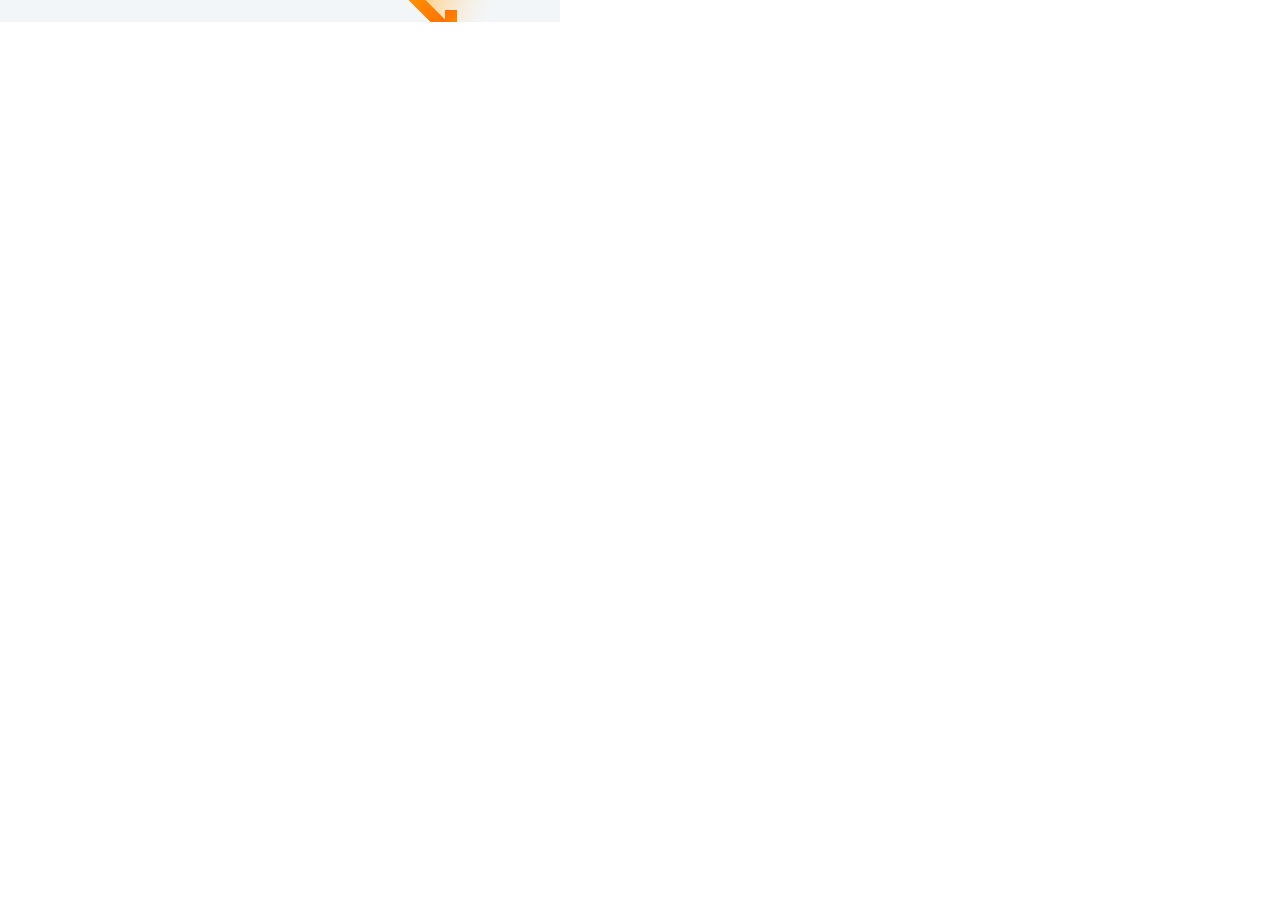
<file: src/ui/index.html>
<html window-frame="extended">
    <header style="border-bottom: color(border) solid 0px;">
        <window-caption role=window-caption  style="background-image: url('data:image/svg+xml;utf8,%3Csvg%20width%3D%22560%22%20height%3D%2280%22%20viewBox%3D%220%200%20560%2080%22%20fill%3D%22none%22%20xmlns%3D%22http%3A%2F%2Fwww.w3.org%2F2000%2Fsvg%22%3E%0A%3Crect%20width%3D%22560%22%20height%3D%2280%22%20fill%3D%22%23F3F6F9%22%2F%3E%0A%3Cpath%20d%3D%22M65.541%2042.2432H61.5234L61.502%2039.9014H64.8213C65.4085%2039.9014%2065.8848%2039.8298%2066.25%2039.6865C66.6224%2039.5433%2066.8945%2039.3356%2067.0664%2039.0635C67.2383%2038.7842%2067.3242%2038.4404%2067.3242%2038.0322C67.3242%2037.5667%2067.2383%2037.1908%2067.0664%2036.9043C66.8945%2036.6178%2066.6224%2036.4102%2066.25%2036.2812C65.8848%2036.1452%2065.4121%2036.0771%2064.832%2036.0771H62.791V49H59.2891V33.3594H64.832C65.7702%2033.3594%2066.6081%2033.4453%2067.3457%2033.6172C68.0833%2033.7891%2068.71%2034.054%2069.2256%2034.4121C69.7484%2034.7702%2070.1458%2035.2178%2070.418%2035.7549C70.6901%2036.292%2070.8262%2036.9258%2070.8262%2037.6562C70.8262%2038.2936%2070.6829%2038.888%2070.3965%2039.4395C70.1172%2039.9909%2069.666%2040.4385%2069.043%2040.7822C68.4199%2041.126%2067.5856%2041.3122%2066.54%2041.3408L65.541%2042.2432ZM65.4014%2049H60.6318L61.8994%2046.293H65.4014C65.9385%2046.293%2066.3753%2046.207%2066.7119%2046.0352C67.0485%2045.8633%2067.2956%2045.6305%2067.4531%2045.3369C67.6107%2045.0433%2067.6895%2044.7139%2067.6895%2044.3486C67.6895%2043.9189%2067.6143%2043.5465%2067.4639%2043.2314C67.3206%2042.9163%2067.0915%2042.6729%2066.7764%2042.501C66.4684%2042.3291%2066.0566%2042.2432%2065.541%2042.2432H62.4043L62.4258%2039.9014H66.2607L67.0771%2040.8252C68.0726%2040.8037%2068.8675%2040.9648%2069.4619%2041.3086C70.0635%2041.6452%2070.4967%2042.0892%2070.7617%2042.6406C71.0267%2043.1921%2071.1592%2043.7757%2071.1592%2044.3916C71.1592%2045.4085%2070.9408%2046.2607%2070.5039%2046.9482C70.0671%2047.6286%2069.4189%2048.1406%2068.5596%2048.4844C67.7074%2048.8281%2066.6546%2049%2065.4014%2049ZM78.9473%2045.5303L82.4277%2033.3594H86.3271L80.9668%2049H78.4209L78.9473%2045.5303ZM75.7783%2033.3594L79.248%2045.5303L79.7959%2049H77.2178L71.8896%2033.3594H75.7783ZM90.9893%2037.377V49H87.627V37.377H90.9893ZM87.4229%2034.3691C87.4229%2033.8822%2087.5947%2033.4847%2087.9385%2033.1768C88.2822%2032.8617%2088.7334%2032.7041%2089.292%2032.7041C89.8506%2032.7041%2090.3018%2032.8617%2090.6455%2033.1768C90.9964%2033.4847%2091.1719%2033.8822%2091.1719%2034.3691C91.1719%2034.849%2090.9964%2035.2464%2090.6455%2035.5615C90.3018%2035.8695%2089.8506%2036.0234%2089.292%2036.0234C88.7334%2036.0234%2088.2822%2035.8695%2087.9385%2035.5615C87.5947%2035.2464%2087.4229%2034.849%2087.4229%2034.3691ZM98.8848%2049.2148C97.9609%2049.2148%2097.1338%2049.068%2096.4033%2048.7744C95.6729%2048.4808%2095.0534%2048.0762%2094.5449%2047.5605C94.0436%2047.0378%2093.6605%2046.4362%2093.3955%2045.7559C93.1305%2045.0755%2092.998%2044.3486%2092.998%2043.5752V43.167C92.998%2042.3005%2093.1198%2041.502%2093.3633%2040.7715C93.6068%2040.041%2093.9613%2039.4072%2094.4268%2038.8701C94.8994%2038.3258%2095.4795%2037.9069%2096.167%2037.6133C96.8545%2037.3125%2097.6387%2037.1621%2098.5195%2037.1621C99.3431%2037.1621%20100.077%2037.2982%20100.722%2037.5703C101.366%2037.8353%20101.91%2038.2184%20102.354%2038.7197C102.799%2039.2139%20103.135%2039.8118%20103.364%2040.5137C103.601%2041.2083%20103.719%2041.9889%20103.719%2042.8555V44.2305H94.3516V42.0713H100.432V41.8135C100.432%2041.4053%20100.356%2041.0472%20100.206%2040.7393C100.063%2040.4313%2099.848%2040.195%2099.5615%2040.0303C99.2822%2039.8584%2098.9277%2039.7725%2098.498%2039.7725C98.0898%2039.7725%2097.7497%2039.8584%2097.4775%2040.0303C97.2054%2040.2021%2096.987%2040.4456%2096.8223%2040.7607C96.6647%2041.0687%2096.5501%2041.4303%2096.4785%2041.8457C96.4069%2042.2539%2096.3711%2042.6943%2096.3711%2043.167V43.5752C96.3711%2044.0264%2096.432%2044.4382%2096.5537%2044.8105C96.6755%2045.1829%2096.8545%2045.5016%2097.0908%2045.7666C97.3271%2046.0316%2097.6136%2046.2393%2097.9502%2046.3896C98.2868%2046.54%2098.6699%2046.6152%2099.0996%2046.6152C99.6296%2046.6152%20100.134%2046.515%20100.614%2046.3145C101.094%2046.1068%20101.509%2045.7845%20101.86%2045.3477L103.429%2047.1416C103.192%2047.4854%20102.859%2047.8184%20102.43%2048.1406C102.007%2048.4557%20101.499%2048.7135%20100.904%2048.9141C100.31%2049.1146%2099.6367%2049.2148%2098.8848%2049.2148ZM108.778%2045.7666L111.056%2037.377H113.172L112.452%2041.1152L110.175%2049H108.445L108.778%2045.7666ZM107.736%2037.377L109.262%2045.7344L109.423%2049H107.36L104.503%2037.377H107.736ZM115.234%2045.5732L116.749%2037.377H119.982L117.146%2049H115.084L115.234%2045.5732ZM113.43%2037.377L115.729%2045.7236L116.062%2049H114.311L112.055%2041.126L111.367%2037.377H113.43ZM126.9%2049.2148C125.977%2049.2148%20125.149%2049.068%20124.419%2048.7744C123.688%2048.4808%20123.069%2048.0762%20122.561%2047.5605C122.059%2047.0378%20121.676%2046.4362%20121.411%2045.7559C121.146%2045.0755%20121.014%2044.3486%20121.014%2043.5752V43.167C121.014%2042.3005%20121.135%2041.502%20121.379%2040.7715C121.622%2040.041%20121.977%2039.4072%20122.442%2038.8701C122.915%2038.3258%20123.495%2037.9069%20124.183%2037.6133C124.87%2037.3125%20125.654%2037.1621%20126.535%2037.1621C127.359%2037.1621%20128.093%2037.2982%20128.737%2037.5703C129.382%2037.8353%20129.926%2038.2184%20130.37%2038.7197C130.814%2039.2139%20131.151%2039.8118%20131.38%2040.5137C131.616%2041.2083%20131.734%2041.9889%20131.734%2042.8555V44.2305H122.367V42.0713H128.447V41.8135C128.447%2041.4053%20128.372%2041.0472%20128.222%2040.7393C128.078%2040.4313%20127.864%2040.195%20127.577%2040.0303C127.298%2039.8584%20126.943%2039.7725%20126.514%2039.7725C126.105%2039.7725%20125.765%2039.8584%20125.493%2040.0303C125.221%2040.2021%20125.003%2040.4456%20124.838%2040.7607C124.68%2041.0687%20124.566%2041.4303%20124.494%2041.8457C124.423%2042.2539%20124.387%2042.6943%20124.387%2043.167V43.5752C124.387%2044.0264%20124.448%2044.4382%20124.569%2044.8105C124.691%2045.1829%20124.87%2045.5016%20125.106%2045.7666C125.343%2046.0316%20125.629%2046.2393%20125.966%2046.3896C126.302%2046.54%20126.686%2046.6152%20127.115%2046.6152C127.645%2046.6152%20128.15%2046.515%20128.63%2046.3145C129.11%2046.1068%20129.525%2045.7845%20129.876%2045.3477L131.444%2047.1416C131.208%2047.4854%20130.875%2047.8184%20130.445%2048.1406C130.023%2048.4557%20129.514%2048.7135%20128.92%2048.9141C128.326%2049.1146%20127.652%2049.2148%20126.9%2049.2148ZM136.729%2040.084V49H133.378V37.377H136.525L136.729%2040.084ZM140.199%2037.291L140.146%2040.417C140.002%2040.3955%20139.816%2040.3776%20139.587%2040.3633C139.358%2040.3418%20139.161%2040.3311%20138.996%2040.3311C138.566%2040.3311%20138.194%2040.3848%20137.879%2040.4922C137.571%2040.5924%20137.313%2040.7428%20137.105%2040.9434C136.905%2041.1439%20136.755%2041.3945%20136.654%2041.6953C136.554%2041.9889%20136.504%2042.3291%20136.504%2042.7158L135.87%2042.4043C135.87%2041.638%20135.945%2040.9362%20136.096%2040.2988C136.246%2039.6615%20136.465%2039.11%20136.751%2038.6445C137.037%2038.1719%20137.388%2037.8066%20137.804%2037.5488C138.219%2037.291%20138.692%2037.1621%20139.222%2037.1621C139.394%2037.1621%20139.569%2037.1729%20139.748%2037.1943C139.927%2037.2158%20140.077%2037.248%20140.199%2037.291Z%22%20fill%3D%22%23FF7000%22%2F%3E%0A%3Cg%20clip-path%3D%22url(%23clip0_95_27)%22%3E%0A%3Cpath%20d%3D%22M560%200H419L457.135%2040H560V0Z%22%20fill%3D%22url(%23paint0_linear_95_27)%22%2F%3E%0A%3Cpath%20d%3D%22M359%2080L500%2080L461.865%2040L359%2040L359%2080Z%22%20fill%3D%22url(%23paint1_linear_95_27)%22%2F%3E%0A%3Cpath%20d%3D%22M413%20-4L450%2033%22%20stroke%3D%22url(%23paint2_linear_95_27)%22%20stroke-width%3D%2212%22%2F%3E%0A%3Cpath%20d%3D%22M451%2010V34H427%22%20stroke%3D%22url(%23paint3_linear_95_27)%22%20stroke-width%3D%2212%22%2F%3E%0A%3Cpath%20d%3D%22M501%2084L464%2047%22%20stroke%3D%22url(%23paint4_linear_95_27)%22%20stroke-width%3D%2212%22%2F%3E%0A%3Cpath%20d%3D%22M463%2070V46H487%22%20stroke%3D%22url(%23paint5_linear_95_27)%22%20stroke-width%3D%2212%22%2F%3E%0A%3C%2Fg%3E%0A%3Cdefs%3E%0A%3ClinearGradient%20id%3D%22paint0_linear_95_27%22%20x1%3D%22427%22%20y1%3D%22-9.82335e-06%22%20x2%3D%22493.5%22%20y2%3D%2228%22%20gradientUnits%3D%22userSpaceOnUse%22%3E%0A%3Cstop%20stop-color%3D%22%23FFD28F%22%2F%3E%0A%3Cstop%20offset%3D%221%22%20stop-color%3D%22%23F3F6F9%22%20stop-opacity%3D%220%22%2F%3E%0A%3C%2FlinearGradient%3E%0A%3ClinearGradient%20id%3D%22paint1_linear_95_27%22%20x1%3D%22492%22%20y1%3D%2280%22%20x2%3D%22425.5%22%20y2%3D%2252%22%20gradientUnits%3D%22userSpaceOnUse%22%3E%0A%3Cstop%20stop-color%3D%22%239AD7FB%22%2F%3E%0A%3Cstop%20offset%3D%221%22%20stop-color%3D%22%23F3F6F9%22%20stop-opacity%3D%220%22%2F%3E%0A%3C%2FlinearGradient%3E%0A%3ClinearGradient%20id%3D%22paint2_linear_95_27%22%20x1%3D%22413.5%22%20y1%3D%22-3.5%22%20x2%3D%22447%22%20y2%3D%2230.5%22%20gradientUnits%3D%22userSpaceOnUse%22%3E%0A%3Cstop%20stop-color%3D%22%23FF9000%22%2F%3E%0A%3Cstop%20offset%3D%221%22%20stop-color%3D%22%23FF6B00%22%2F%3E%0A%3C%2FlinearGradient%3E%0A%3ClinearGradient%20id%3D%22paint3_linear_95_27%22%20x1%3D%22433.5%22%20y1%3D%2216%22%20x2%3D%22455%22%20y2%3D%2238%22%20gradientUnits%3D%22userSpaceOnUse%22%3E%0A%3Cstop%20stop-color%3D%22%23FF6C00%22%2F%3E%0A%3Cstop%20offset%3D%221%22%20stop-color%3D%22%23FF9100%22%2F%3E%0A%3C%2FlinearGradient%3E%0A%3ClinearGradient%20id%3D%22paint4_linear_95_27%22%20x1%3D%22500.5%22%20y1%3D%2283.5%22%20x2%3D%22467%22%20y2%3D%2249.5%22%20gradientUnits%3D%22userSpaceOnUse%22%3E%0A%3Cstop%20stop-color%3D%22%233BB5FE%22%2F%3E%0A%3Cstop%20offset%3D%221%22%20stop-color%3D%22%230F83F2%22%2F%3E%0A%3C%2FlinearGradient%3E%0A%3ClinearGradient%20id%3D%22paint5_linear_95_27%22%20x1%3D%22480.5%22%20y1%3D%2264%22%20x2%3D%22459%22%20y2%3D%2242%22%20gradientUnits%3D%22userSpaceOnUse%22%3E%0A%3Cstop%20stop-color%3D%22%230E81F2%22%2F%3E%0A%3Cstop%20offset%3D%221%22%20stop-color%3D%22%233DB8FE%22%2F%3E%0A%3C%2FlinearGradient%3E%0A%3CclipPath%20id%3D%22clip0_95_27%22%3E%0A%3Crect%20width%3D%22201%22%20height%3D%2280%22%20fill%3D%22white%22%20transform%3D%22translate(359)%22%2F%3E%0A%3C%2FclipPath%3E%0A%3C%2Fdefs%3E%0A%3C%2Fsvg%3E%0A');display:block; border: none; width:560px; height: 80px;">            
        </window-caption>
    </header>
    <head>
<style>
            @import url(common.css);
            @import url(index.css);
        </style>
        <script type="text/tiscript">
            include "common.tis";
            include "msgbox.tis";
            include "ab.tis";
            include "index.tis";
        </script>
    </head>
    <body>
    </body>
</html>
</file>
